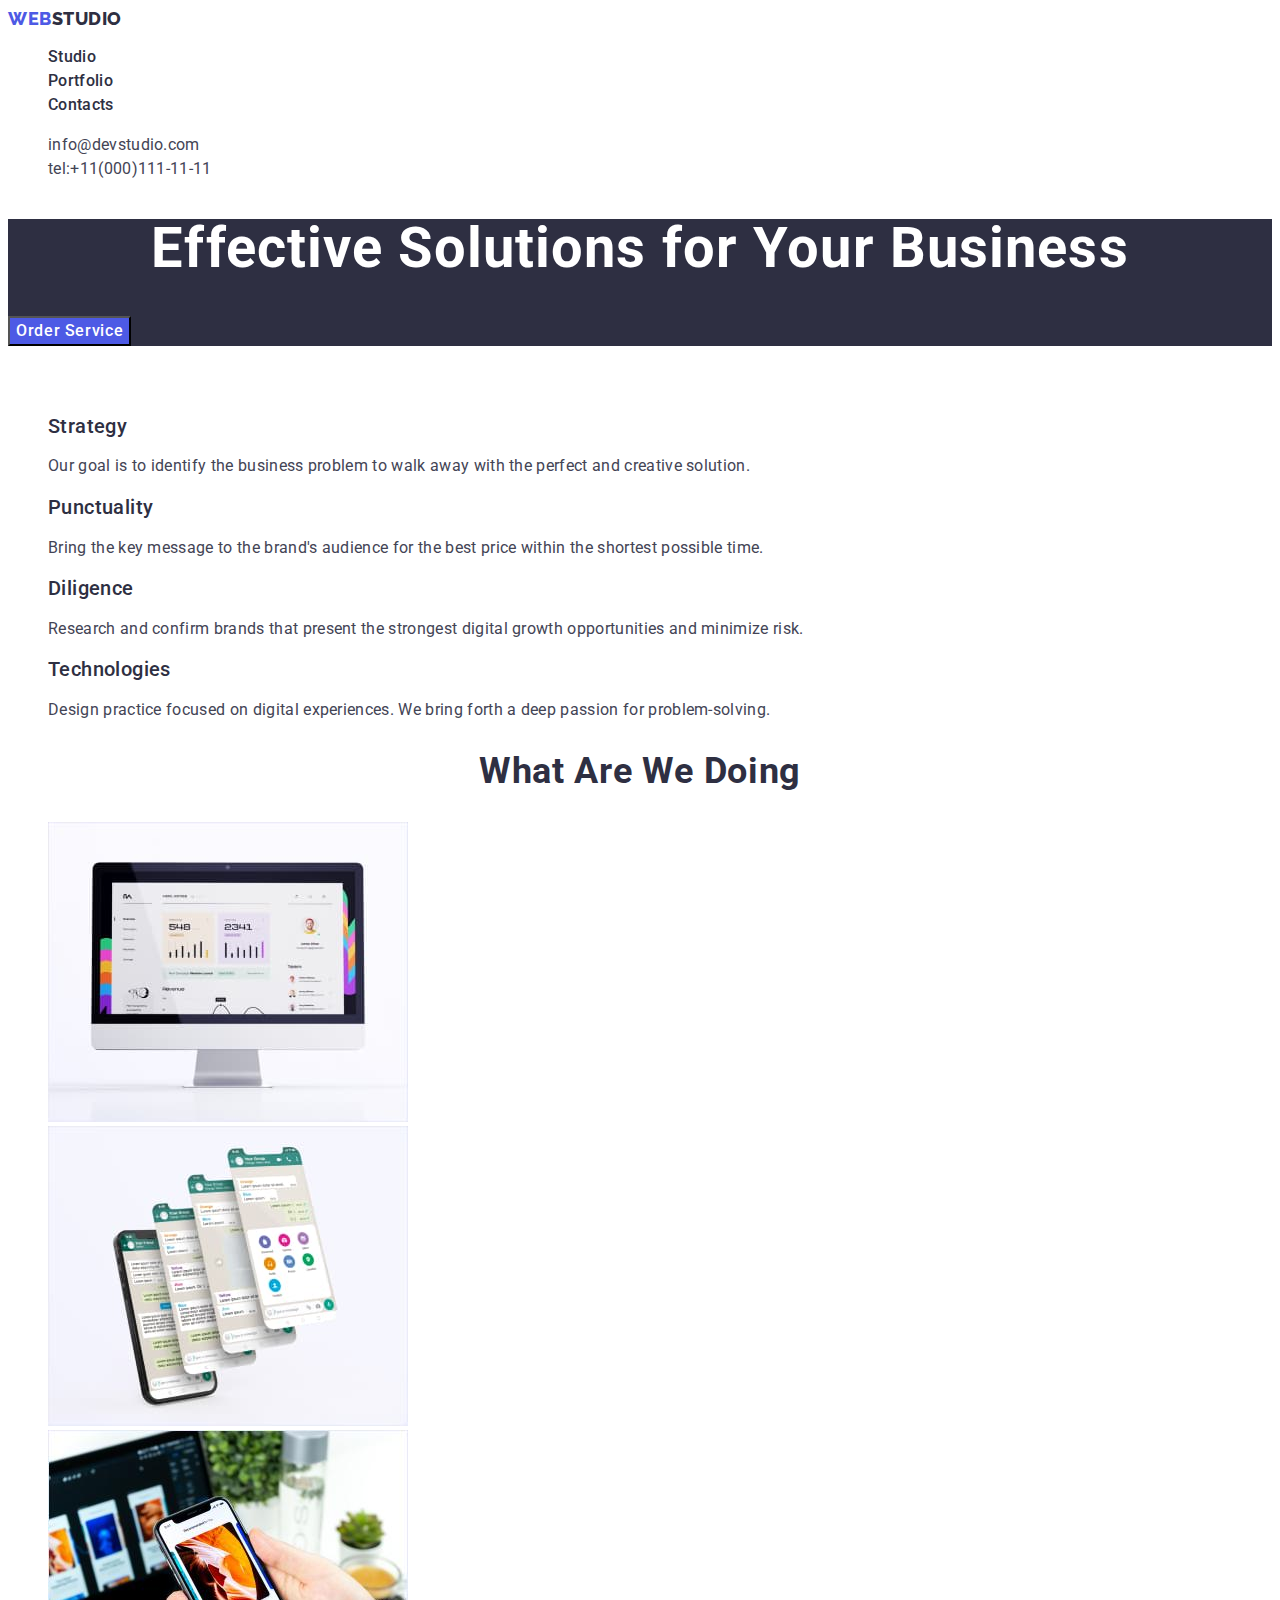
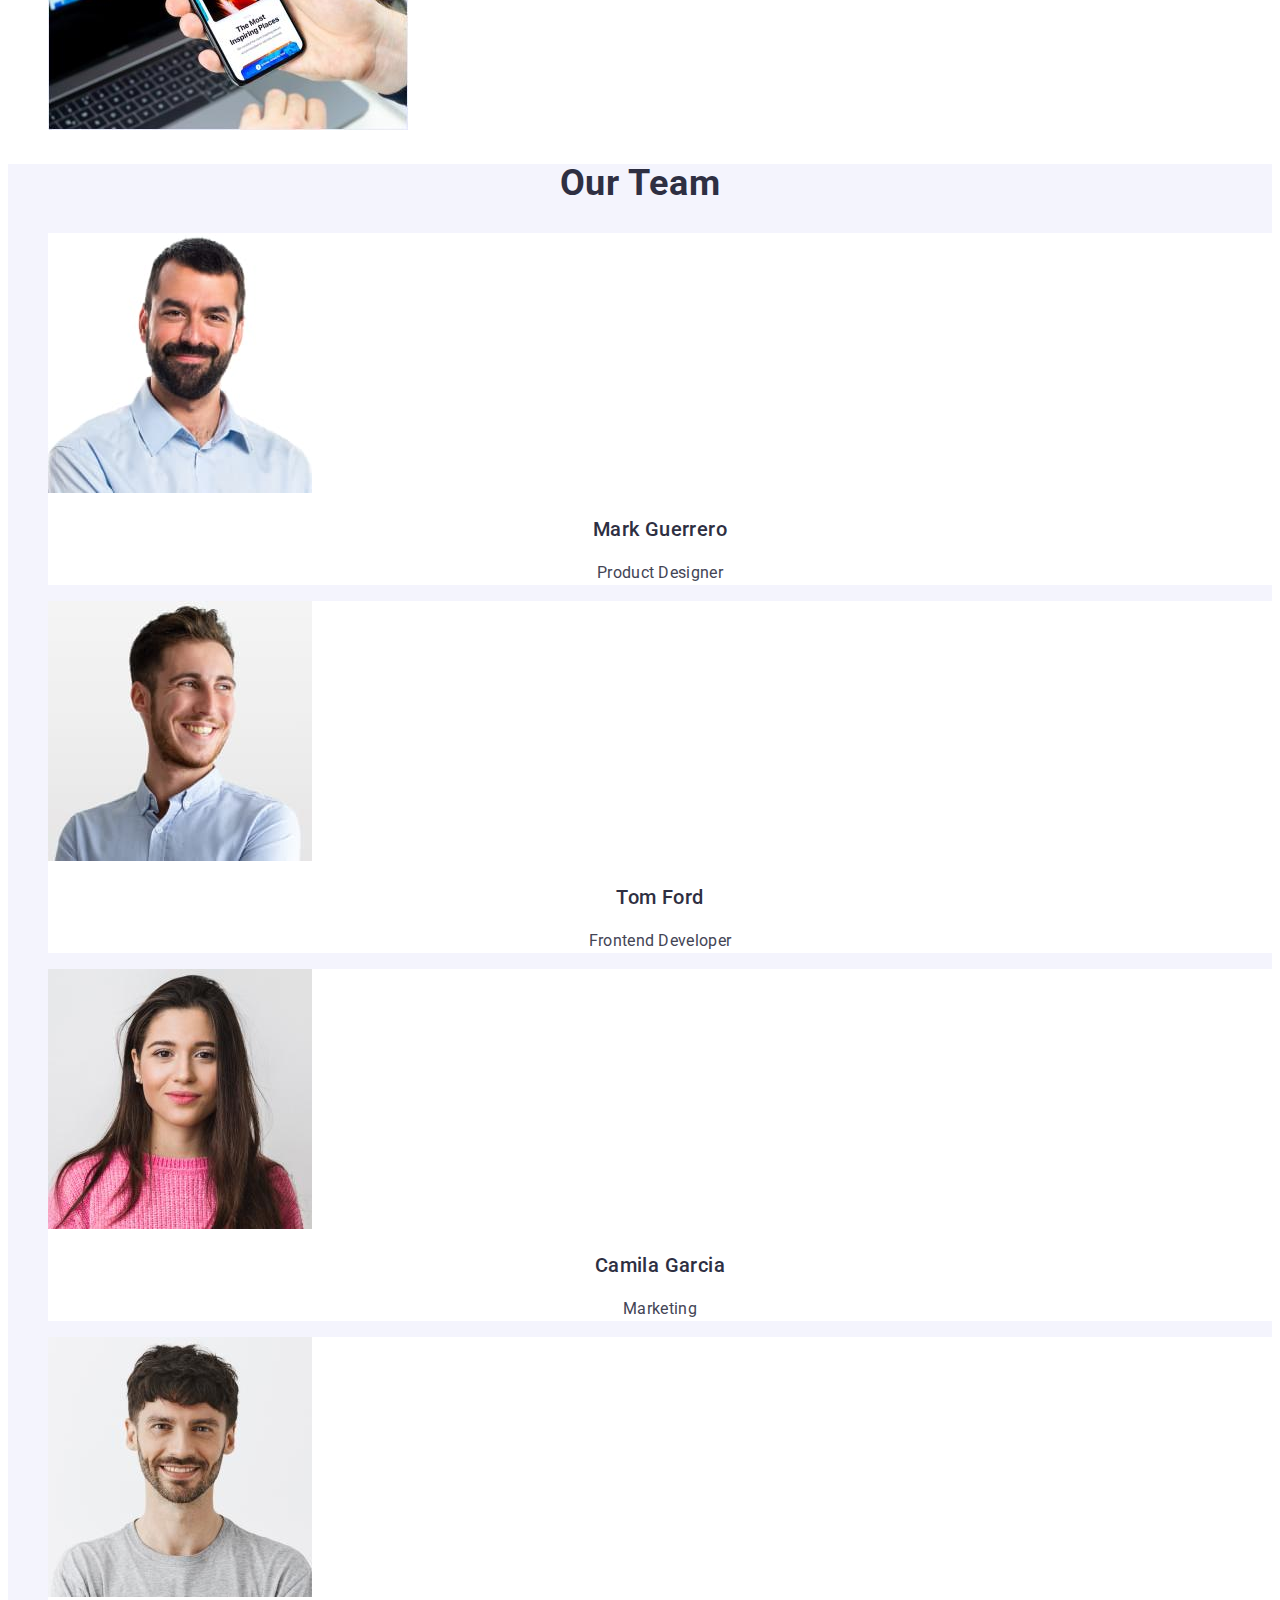
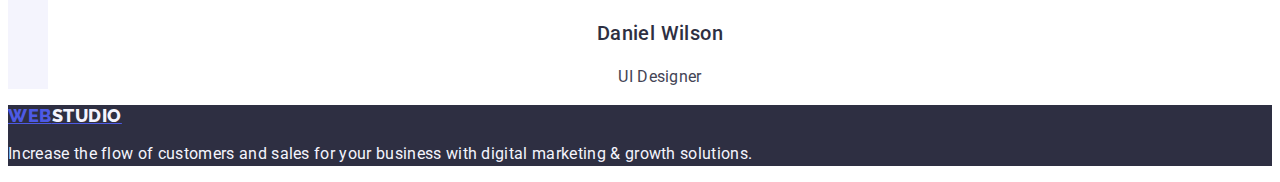
<file: index.html>
<!DOCTYPE html>
<html lang="en">
<head>
    <meta charset="UTF-8">
    <meta http-equiv="X-UA-Compatible" content="IE=edge">
    <meta name="viewport" content="width=device-width, initial-scale=1.0">
    <link rel="stylesheet" href="./css/styles.css">
    <link rel="preconnect" href="https://fonts.googleapis.com">
    <link rel="preconnect" href="https://fonts.gstatic.com" crossorigin>
    <link href="https://fonts.googleapis.com/css2?family=Raleway:wght@800&family=Roboto:wght@400;500;700&display=swap" rel="stylesheet">
    <title>WebStudio</title>
</head>
<body>
    <header class="header">
        <nav class="header-nav list">
            <a href="./index.html" class="header-logo link">
                Web<span class="word-part">Studio</span> 
            </a>
        <ul class="header-images link list">
            <li class="header-item"><a href="./index.html" class="header-link link text-all">Studio</a></li>
            <li class="header-item"><a href="./portfolio.html" class="header-link link text-all">Portfolio</a></li>
            <li class="header-item"><a href="" class="header-link link text-all">Contacts</a></li>
        </ul>
        </nav>
       <address class="header-address link list">
        <ul class="header-contacts list link">
            <li class="header-type-contact text-all link list"> <a href="mailto:info@devstudio.com" class="header-mail link">info@devstudio.com</a></li>
            <li class="header-type-contact text-all link list"> <a href="tel:+11(000)111-11-11" class="header-tel link">tel:+11(000)111-11-11</a></li>
        </ul>   
       </address>
    </header>
    <main>
<section class="section">
    <h1 class="caption-section">
        Effective Solutions for Your Business
    </h1>
    <button type="button" class="section-button">Order Service</button>
</section>
<section class="section-advantages" id="studio">
    <h2 class="secret-btn">SECTION2</h2>
    <ul class="advantages-list list">
       
        <li class="advantage-paragraph">
            <h2 class="advantage-name text-type">Strategy
            </h2>
            <p class="advantage-text text-all">
                Our goal is to identify the business
                problem to walk away with the perfect and creative solution.   
            </p>
           </li>
           <li class="advantage-paragraph">
            <h2 class="advantage-name text-type">Punctuality
            </h2>
            <p class="advantage-text">
                Bring the key message
                 to the brand's audience for the best price within the shortest possible time.  
            </p>
           </li>
           <li class="advantage-paragraph">
            <h2 class="advantage-name text-type">Diligence
            </h2>
            <p class="advantage-text">
                Research and confirm
                 brands that present the strongest digital growth opportunities and minimize risk.  
            </p>
           </li>
           <li class="advantage-paragraph">
            <h2 class="advantage-name text-type">Technologies
            </h2>
            <p class="advantage-text">
                Design practice focused on digital experiences.
                 We bring forth a deep passion for problem-solving. 
            </p>
           </li>
    </ul>
</section>
<section class="section-do" id="portfolio">
    <h2 class="section-what-do">What are we doing</h2>
    <ul class="section-do-list list">
        <li class="section-do-item"><img src="./pictures/monitor.jpg" alt="monitor" width="360"
            height="300"></li>
        <li class="section-do-item"><img src="./pictures/telephones.jpg" alt="telephones" width="360"
            height="300"></li>
        <li class="section-do-item"><img src="./pictures/tel.jpg" alt="tel" width="360"
            height="300"></li>
    </ul>

</section>
<section class="section-team">
    <h2 class="our-team">Our Team</h2>
    <ul class="our-team-list list">
        <li class="our-team-part">
            <img src="./pictures/mark.jpg" 
            alt="mark" 
            width="264"
            height="260"
            >
            <h3 class="our-team-name text-type">Mark Guerrero</h3>
            <p class="our-team-work text-all">Product Designer</p>
        </li>
        <li class="our-team-part">
            <img src="./pictures/tom.jpg" 
            alt="tom" 
            width="264"
            height="260"
            >
            <h3 class="our-team-name text-type">Tom Ford</h3>
            <p class="our-team-work text-all">Frontend Developer</p>
        </li>
        <li class="our-team-part">
            <img src="./pictures/camila.jpg" 
            alt="camila" 
            width="264"
            height="260"
            >
            <h3 class="our-team-name text-type">Camila Garcia</h3>
            <p class="our-team-work text-all">Marketing</p>
        </li>
        <li class="our-team-part">
            <img src="./pictures/daniel.jpg" 
            alt="daniel" 
            width="264"
            height="260"
            >
            <h3 class="our-team-name text-type">Daniel Wilson</h3>
            <p class="our-team-work text-all">UI Designer</p>
        </li>
    </ul>
</section>
    </main>
    <footer class="footer list link">
        <a href="./index.html" class="header-logo">
            Web<span class="word-part-footer link">Studio</span> 
        </a>
        <p class="footer-text text-all ">Increase the flow of customers and sales for your business with digital marketing & growth solutions.</p>
        
    </footer>

</body>
</html>
</file>
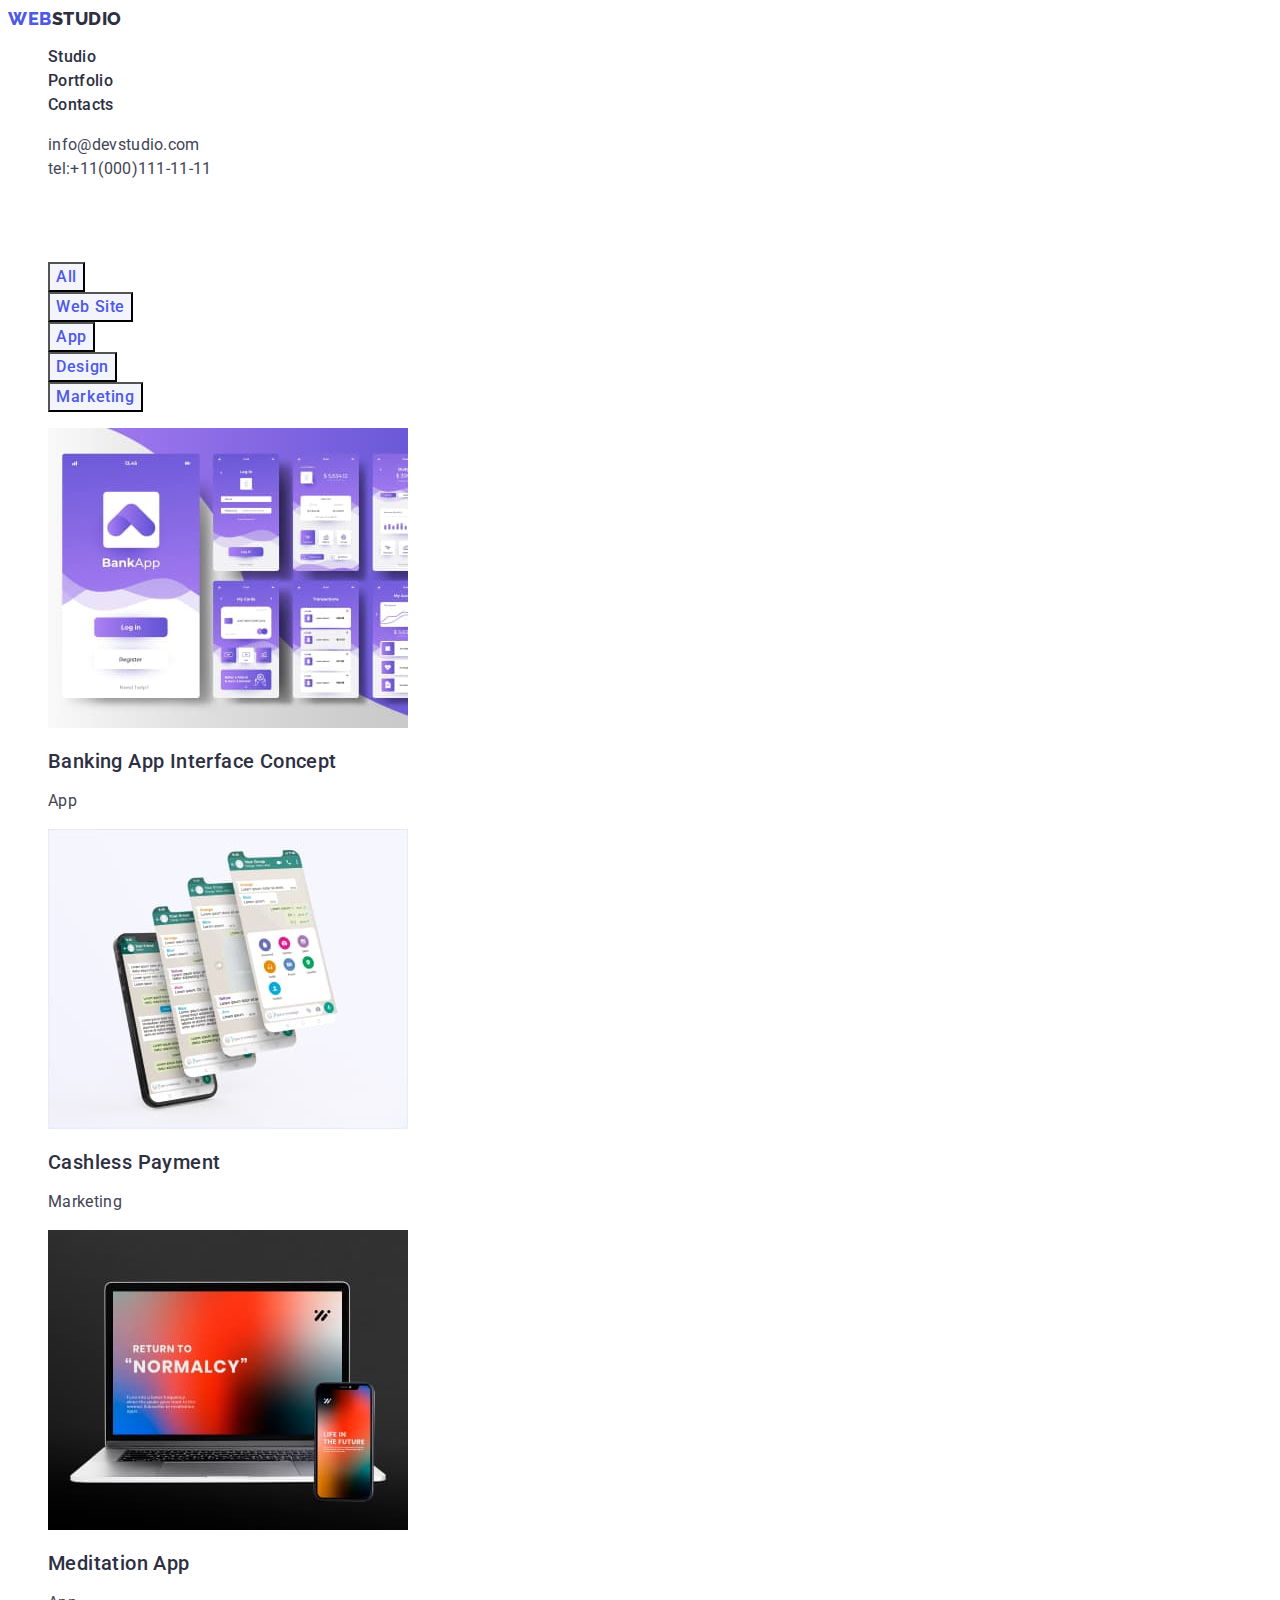
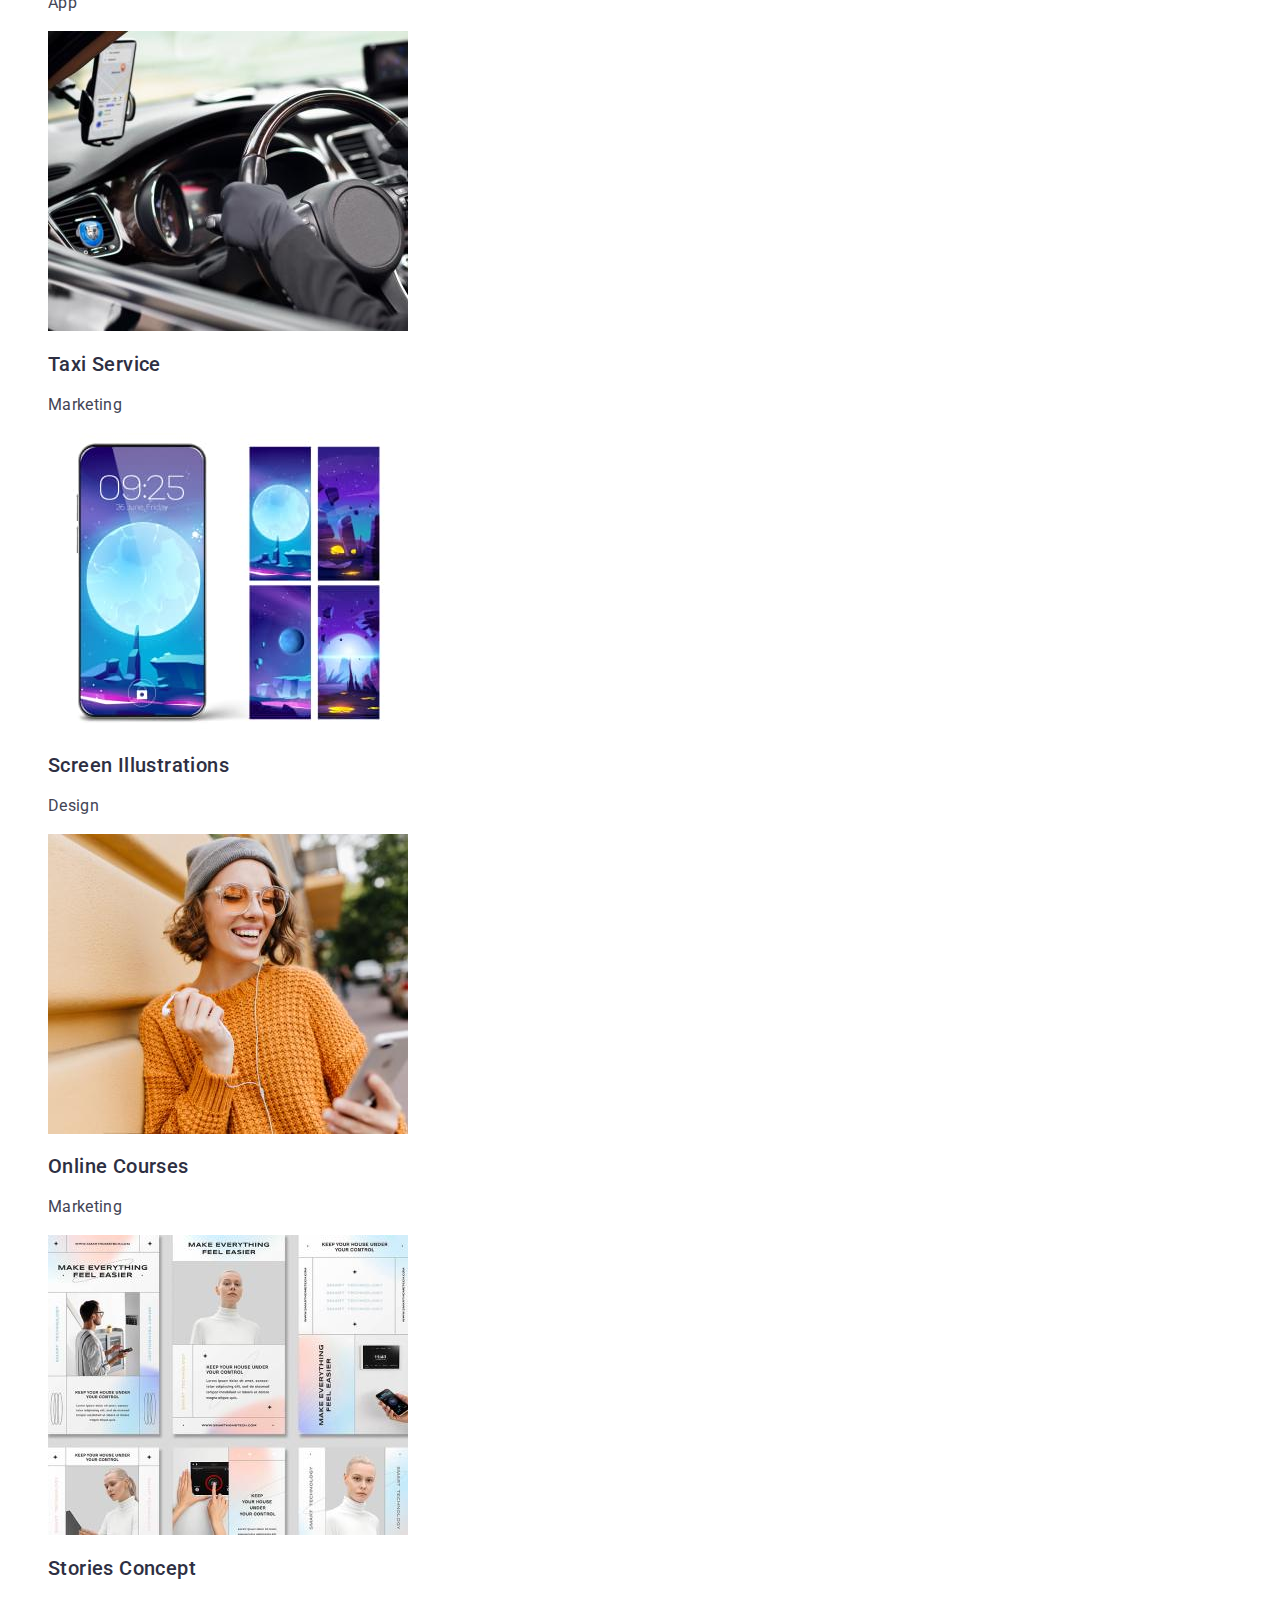
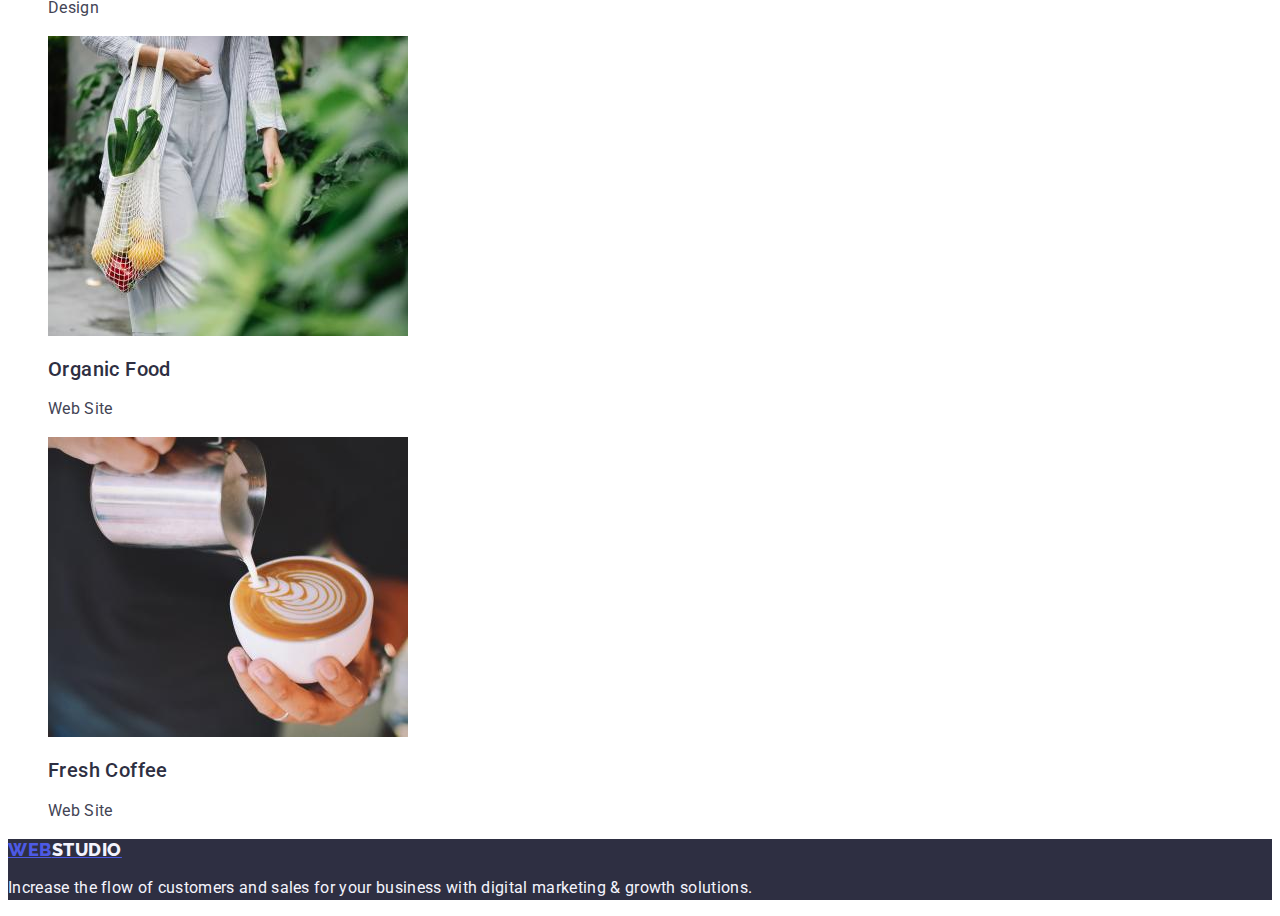
<file: portfolio.html>
<!DOCTYPE html>
<html lang="en">
    <head>
        <meta charset="UTF-8">
        <meta http-equiv="X-UA-Compatible" content="IE=edge">
        <meta name="viewport" content="width=device-width, initial-scale=1.0">
        <link rel="stylesheet" href="./css/styles.css">
        <link rel="preconnect" href="https://fonts.googleapis.com">
        <link rel="preconnect" href="https://fonts.gstatic.com" crossorigin>
        <link href="https://fonts.googleapis.com/css2?family=Raleway:wght@800&family=Roboto:wght@400;500;700&display=swap" rel="stylesheet">
        <title>WebStudio</title>
    </head>
    <body>
        <header class="header">
            <nav class="header-nav list">
                <a href="./index.html" class="header-logo link">
                    Web<span class="word-part">Studio</span> 
                </a>
            <ul class="header-images link list">
                <li class="header-item"><a href="./index.html" class="header-link link text-all">Studio</a></li>
                <li class="header-item"><a href="./portfolio.html" class="header-link link text-all">Portfolio</a></li>
                <li class="header-item"><a href="" class="header-link link text-all">Contacts</a></li>
            </ul>
            </nav>
           <address class="header-address link list">
            <ul class="header-contacts list link">
                <li class="header-type-contact text-all link list"> <a href="mailto:info@devstudio.com" class="header-mail link">info@devstudio.com</a></li>
                <li class="header-type-contact text-all link list"> <a href="tel:+11(000)111-11-11" class="header-tel link">tel:+11(000)111-11-11</a></li>
            </ul>   
           </address>
        </header>
    <main>
        <section class="section-buttons list link">
            <h1 class="secret-btn">SECRET BTN</h1>
            <ul class="buttons-list list">
                <li class="button-type">
                    <button type="button" class="button-view">All</button>
                </li>
                <li class="button-type">
                    <button type="button" class="button-view">Web Site</button>
                </li>
                <li class="button-type">
                    <button type="button" class="button-view">App</button>
                    
                </li>
                <li class="button-type">
                    <button type="button" class="button-view">Design</button>
                </li>
                <li class="button-type">
                    <button type="button" class="button-view">Marketing</button>
                </li>
            </ul>

            <ul class="board list">
                <li class="board-item">
                <a class="portfolio-links link list" href="" >
                    <img src="./pictures/interface.jpg" alt="interface" width: 360px
                    height: 300px>
                    <h2 class="link-head-text">Banking App Interface Concept</h2>
                    <p class="link-text-par">App</p>
                </a>
                </li>
                <li class="board-item" class="board-item">
                <a class="portfolio-links link list" href="">   
                    <img src="./pictures/telephones.jpg" alt="telephones" width: 360px
                    height: 300px>
                    <h2 class="link-head-text">Cashless Payment</h2>
                    <p class="link-text-par">Marketing</p></a> 
                </li>
                <li class="board-item">
                    <a class="portfolio-links link list" href=""> 
                    <img src="./pictures/laptop.jpg" alt="laptop" width: 360px
                    height: 300px>
                    <h2 class="link-head-text">Meditation App</h2>
                    <p class="link-text-par">App</p></a>
                </li>
                <li class="board-item">
                    <a class="portfolio-links link list" href="">
                    <img src="./pictures/car.jpg" alt="car" width: 360px
                    height: 300px>
                    <h2 class="link-head-text">Taxi Service</h2>
                    <p class="link-text-par">Marketing</p></a> 
                </li>
                <li class="board-item">
                    <a class="portfolio-links link list" href=""> 
                    <img src="./pictures/screen.jpg" alt="screen" width: 360px
                    height: 300px>
                    <h2 class="link-head-text">Screen Illustrations</h2>
                    <p class="link-text-par">Design</p></a>
                </li>
                <li class="board-item">
                    <a class="portfolio-links link list" href=""> 
                    <img src="./pictures/girl.jpg" alt="girl" width: 360px
                    height: 300px>
                    <h2 class="link-head-text">Online Courses</h2>
                    <p class="link-text-par">Marketing</p></a>
                </li>
                <li class="board-item">
                    <a class="portfolio-links link list" href="">
                    <img src="./pictures/instagram.jpg" alt="instagram" width: 360px
                    height: 300px>
                    <h2 class="link-head-text">Stories Concept</h2>
                    <p class="link-text-par"> Design</p></a> 
                </li>
                <li class="board-item">
                    <a class="portfolio-links link list" href=""> 
                    <img src="./pictures/food.jpg" alt="food" width: 360px
                    height: 300px>
                    <h2 class="link-head-text">Organic Food</h2>
                    <p class="link-text-par">Web Site</p></a>
                </li>
                <li class="board-item">
                    <a class="portfolio-links link list" href=""> 
                    <img src="./pictures/coffee.jpg" alt="coffee" width: 360px
                    height: 300px>
                    <h2 class="link-head-text">Fresh Coffee</h2>
                    <p class="link-text-par">Web Site</p></a>
                </li>

                    
                
            </ul>
        </section>
    </main>
    <footer class="footer list link">
        <a href="./index.html" class="header-logo">
            Web<span class="word-part-footer link">Studio</span> 
        </a>
        <p class="footer-text text-all ">Increase the flow of customers and sales for your business with digital marketing & growth solutions.</p>
        
    </footer>
</body>
</html>
</file>
<file: css/styles.css>
body {font-family: 'Roboto', sans-serif;
    color: #434455;
    background-color:  #FFFFFF;
}
:root{
    --main-text-color:#2E2F42;
    --second-text-color:#434455;
    --third-text-color:#F4F4FD
}
.link{
    text-decoration: none;  
}
.list{
    list-style: none;    
    }
.text-all{
    font-size: 16px;
    line-height: 1.5;
    letter-spacing: 0.02em;
}
.text-type{
    font-size: 20px;
    line-height: 1.2;
    letter-spacing: 0.02em;
}
/**---------------HEADER--------------**/
.header {
}
.header-nav {
}
.word-part{
    color: #2E2F42;
}
.header-logo{
font-family: 'Raleway', sans-serif;
font-weight: 800;
font-size: 18px;
line-height: 1.17;
display: flex;
align-items: center;
letter-spacing: 0.03em;
text-transform: uppercase;
color: #4D5AE5;


}
.header-images {
}
.header-link:focus,
.header-link:hover{
   color: #404bbf;

}
.header-link {
    font-weight: 500;
    font-size: 16px;
    line-height: 1.5;
    letter-spacing: 0.02em;
    color:#2e2f42;
}
.header-item {
}
.header-address {
}
.header-contacts {
font-style: normal
}
.header-type-contact {
}
.header-mail:focus,
.header-mail:hover{
    color:#404bbf;}
.header-mail {
    font-size: 16px;
    line-height: 1.5;
    letter-spacing: 0.02em;
    font-style: normal;
    font-weight: 400;
   color: #434455;;
}
.header-tel:focus,
.header-tel:hover{
    color:#404bbf;
}
.header-tel {
    font-size: 16px;
    line-height: 1.5;
    letter-spacing: 0.02em;
    font-style: normal;
    font-weight: 400;
    color: #434455;;
}
/**---------------FIRST SECTION--------------**/
.section {
    background-color: #2E2F42;
}
.caption-section {
    font-size: 56px;
    line-height: 1.07;
    text-align: center;
    letter-spacing: 0.02em;
    color: #FFFFFF;
}
.section-button:focus,
.section-button:hover{
color:#404BBF;
background-color: #404BBF
}
.section-button {
    font-family: 'Roboto', sans-serif;
    font-style: normal;
    font-weight: 500;
    font-size: 16px;
    line-height: 1.5;
    display: flex;
    align-items: center;
    letter-spacing: 0.04em;
    color: #FFFFFF;
    cursor: pointer;
    background-color: #4D5AE5;
}
/**---------------SECTION ADVANTAGES--------------**/
.section-advantages {
}
.advantages-list {
}
.advantage-paragraph {
}
.advantage-name {
    font-weight: 500;
    font-size: 20px;
    line-height: 1.2;
    letter-spacing: 0.02em;
    color: #2E2F42;

}
    .advantage-text {
    font-size: 16px;
    line-height: 1.5;
    letter-spacing: 0.02em;
    color: #434455;
        
}
/**---------------SECTION DO--------------**/
.section-do {
}
.section-what-do {
    font-size: 36px;
    line-height: 1.11;
    text-align: center;
    letter-spacing: 0.02em;
    text-transform: capitalize;
    
    /* NAVY BLUE */
    
    color: #2E2F42;
    
}
.section-do-list {
}
.section-do-item {
}
/**---------------SECTION TEAM--------------**/
.section-team {
   background-color:#F4F4FD ;
}
.our-team {
    font-size: 36px;
    line-height: 1.11;
    text-align: center;
    letter-spacing: 0.02em;
    text-transform: capitalize;
    color: #2E2F42;
}
.our-team-list {
background-color: #F4F4FD; 
}
.our-team-part {
    background-color: #FFFFFF;
}
.our-team-name {
    font-weight: 500;
    text-align: center;
    color: #2E2F42;
}
.our-team-work {
    text-align: center;
    color: #434455;
}
/**---------------FOOTER--------------**/
.footer{
    background-color: #2E2F42;
    text-decoration: none;
}
.footer-logo {
font-family: 'Raleway', sans-serif;
font-weight: 800;
font-size: 18px;
line-height: 1.17;
display: flex;
align-items: center;
letter-spacing: 0.03em;
text-transform: uppercase;
color: #4D5AE5;
}
.word-part-footer{
color: #F4F4FD;
}
.footer-text {
    color: #F4F4FD
}
/**---------------BTN PORTFOLIO--------------**/
.section-buttons {
}
.buttons-list {
}
.secret-btn{
    visibility:hidden;
}
.button-type {
}
.button-view {
font-family: 'Roboto',sans-serif;
font-style: normal;
font-weight: 500;
font-size: 16px;
line-height: 1.5;
display: flex;
align-items: center;
text-align: center;
letter-spacing: 0.04em;
cursor: pointer;
color: #4d5ae5;
background-color: #F4F4FD;
}
.button-view:hover,
.button-view:focus{
    color:#FFFFFF; 
    background-color: #404BBF;

}
.board{
    text-decoration: none;  
}
.board-item{
    text-decoration: none;
}

.portfolio-links {
text-decoration: none;
}
.link-head-text {
font-weight: 500;
font-size: 20px;
line-height: 1.2;
letter-spacing: 0.02em;
text-decoration: none;
color: #2E2F42;
}
.link-text-par {
font-size: 16px;
line-height: 1.5;
letter-spacing: 0.02em;
text-decoration: none;
color: #434455;
}
</file>
